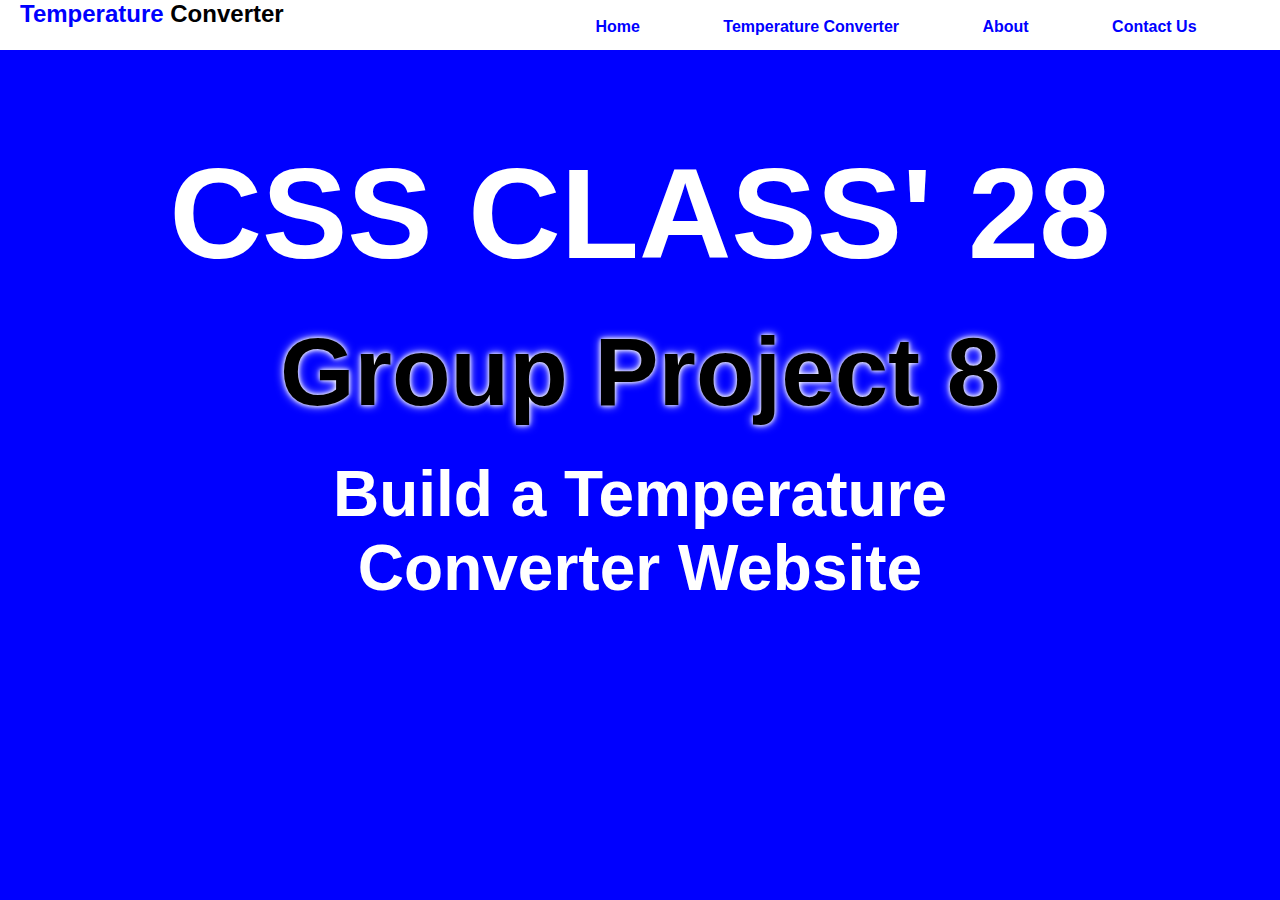
<file: index.html>
<!DOCTYPE html>
<html lang="en">
<head>
    <meta charset="UTF-8">
    <meta name="viewport" content="width=device-width, initial-scale=1.0">
    <title>Website Of A Temperature Converter</title>
    <link rel="stylesheet" href="style.css">
</head>
<body>
    <div class="main">
        <div class="logo"><h2>Temperature <span>Converter</span></h2></div>
        <ul>
            <li><a href="index.html">Home</a></li>
            <li><a href="convet.html">Temperature Converter</a></li>
            <li><a href="#">About</a></li>
            <li><a href="#">Contact Us</a></li>
        </ul> 
    </div>

    <div class="first">
        <h1>CSS CLASS' 28</h1>
        <h3>Group Project 8 </h3>
        <h4>Build a Temperature <br> Converter Website </h4>
    </div>

  
</body>
</html>
</file>
<file: style.css>
*{
    padding: 0;
    margin: 0;
    font-family: 'Gill Sans', 'Gill Sans MT', Calibri, 'Trebuchet MS', sans-serif;
}
body{
    background-color: blue;
}
.main{
    height: 50px;
    background-color: white;
    z-index: 100;
}
.logo h2{
    color: blue;
    font-weight: bold;
    /* margin-bottom: 10px; */
    margin-left: 20px;
    z-index: 100;
}
.logo h2 span{
    color: black;
}

ul{
    display: flex;
    justify-content: space-evenly;
    margin-left: 40%;
    margin-bottom: 20px;
}
ul li{
    list-style: none;
    margin-top: -10px;
}
ul li a{
    color: blue;
    text-decoration: none;
    font-weight: bold;
    transition: 1s ease-in-out;
}
ul li a:hover{
    color: rgb(2, 2, 128);
}

.first{
    text-align: center;
    margin-top: 7%;
}
.first h1{
    color: white;
    font-size: 8rem;
}
.first h3{
    color: black;
    font-size: 6rem;
    margin-top: 30px;
    text-shadow: 0 0 10px white, 0 0 4px white ;
}
.first h4{
    color: white;
    margin-top: 30px;
    font-size: 4rem;
}

@media screen and (max-width: 416px) {
   
}


@media screen and (max-width: 978px) {
    .main{
        height: 110px;
        background-color: black;
        
    }
    .logo > h2{
        font-size: 1rem;
        color: blue;
        margin-bottom: 3px;
    }
    .logo > h2 span{
        font-size: 1rem;
        color: white;
    }
    .main ul{
        display: block;
        text-align: end;
    }
    .main ul li{
        margin-top: 1px;
        margin-left: 20px;
    }
    .main ul li a{
        transition: 1s ease-in-out;
    }
    .main ul li a:hover{
        color: white;
    }
}
</file>
